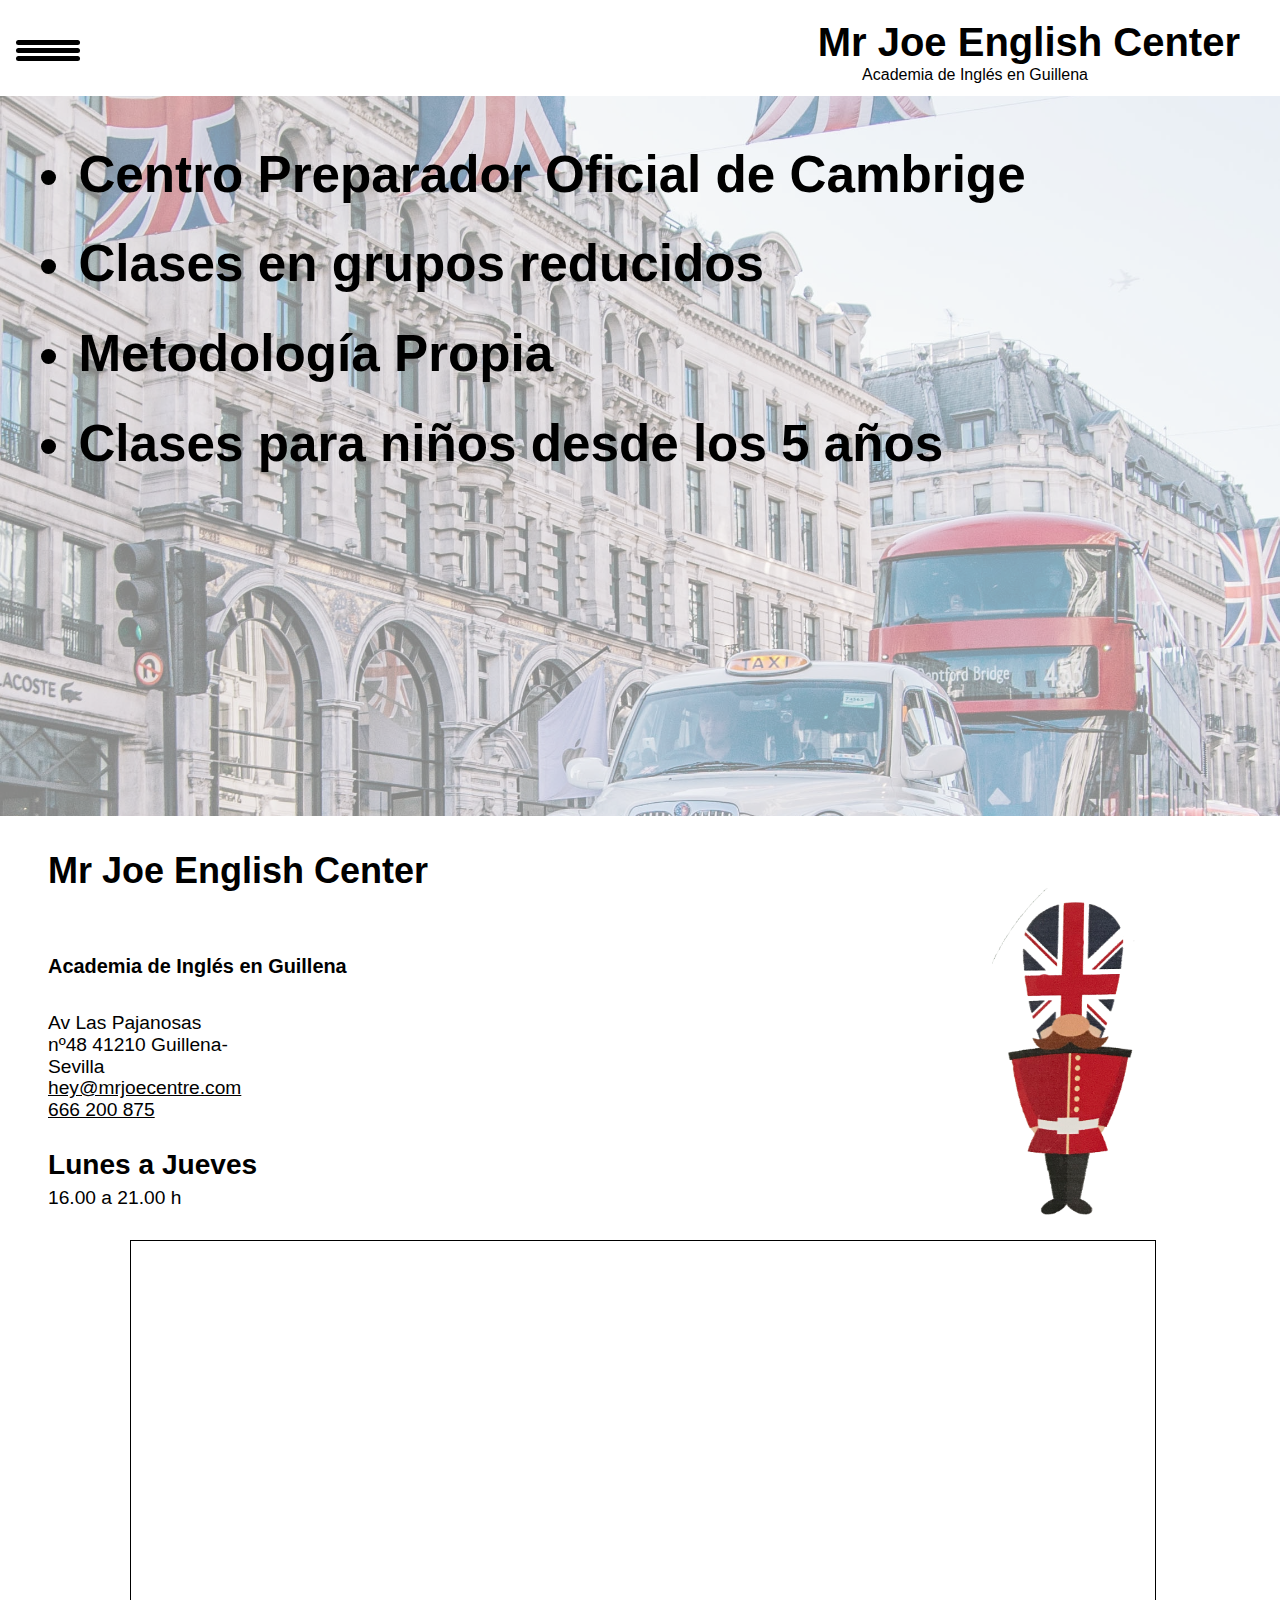
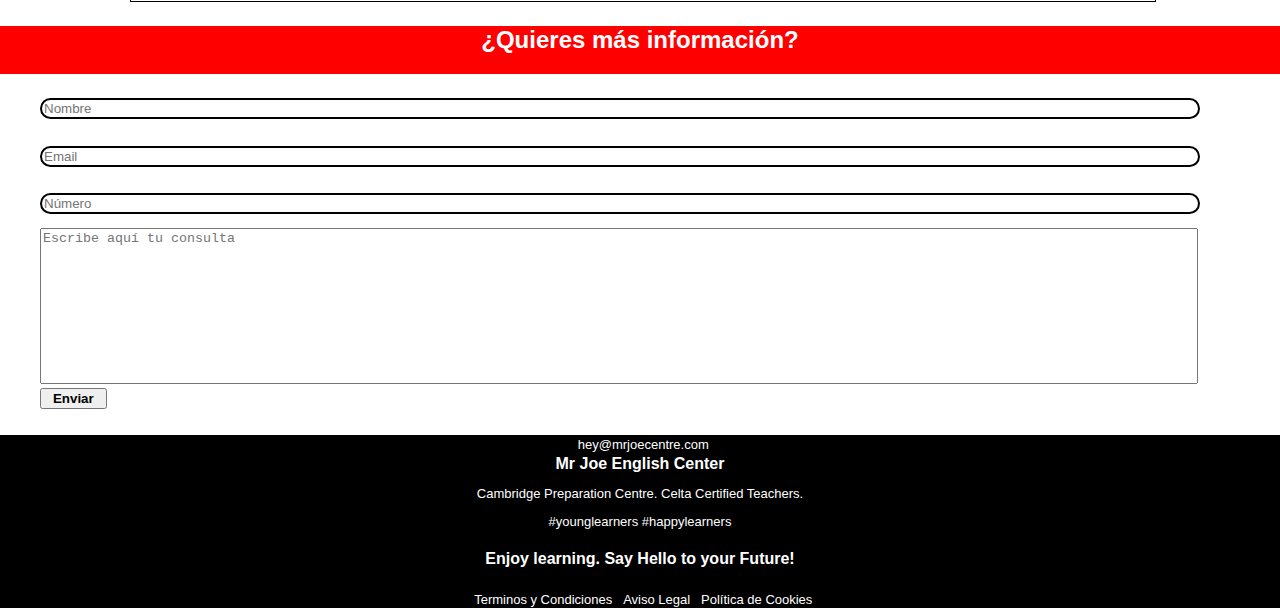
<file: index.html>
<!DOCTYPE html>
<html lang="es">

<head>
    <meta charset="UTF-8">
    <meta http-equiv="X-UA-Compatible" content="IE=edge">
    <meta name="viewport" content="width=device-width, initial-scale=1.0">
    <script src="https://ajax.googleapis.com/ajax/libs/jquery/3.6.0/jquery.min.js"></script>
    <link rel="shortcut icon" href="../imagenes/favicon.png" type="image/png">
    <link rel="stylesheet" href="estilos/style.css">
    <script defer src="Scritp/Scritp.js"></script>
    <title>Home. Mr Joe English Center</title>
    <link rel="shortcut icon" href="../imagenes/favicon.png" type="image/png">
</head>

<body>
    <header>
        <div id="menuHamburguesa">
            <span class="lineadehamburguesa"></span>
            <span class="lineadehamburguesa"></span>
            <span class="lineadehamburguesa"></span>
        </div>
        <div>
             <a href="index.html">Mr Joe English Center</a>
            <h5>Academia de Inglés en Guillena</h5>
        </div>
    </header>
    <ul id="opcionesMenu">
        <li><a href="paginas/metodologia.html">Metodología</a></li>
        <li><a href="paginas/cursos.html">Cursos</a></li>
        <li><a href="paginas/nuestrocentro.html">Nuestro Centro</a></li>
        <li><a href="paginas/precios.html">Precios</a></li>
        <li><a href="paginas/contacto.html">Contacto</a></li>
    </ul>
    <section>
        <article class="contenedorFoto">
            <img src="imagenes/fotolondres1.jpg" alt="fotolondres1">
            <div>
                <ul id="cabecera">
                    <li>Centro Preparador Oficial de Cambrige</li>
                    <li>Clases en grupos reducidos</li>
                    <li>Metodología Propia</li>
                    <li>Clases para niños desde los 5 años</li>
                </ul>
            </div>
        </article>
        <article>
            <div>
                <h2>Mr Joe English Center</h2>
                <h5>Academia de Inglés en Guillena</h5>
            </div>
            <div>
                <p>Av Las Pajanosas nº48
                    41210
                    Guillena-Sevilla</p>
                <a href="mailto:hey@mrjoecentre.com">hey@mrjoecentre.com</a>
                <a href="tel:+34 666 200 875">666 200 875</a>
                <h3>Lunes a Jueves</h3>
                <p>16.00 a 21.00 h</p>
            </div>   
            <div id="soldado">
                <img src="imagenes/logo.png" alt="logo">
            </div>
            <div class="mapa">
                <iframe
                src="https://www.google.com/maps/embed?pb=!1m18!1m12!1m3!1d3163.3496185186877!2d-6.061485585073445!3d37.546825933015185!2m3!1f0!2f0!3f0!3m2!1i1024!2i768!4f13.1!3m3!1m2!1s0xd124090fcaf04bd%3A0x3511813632de51f2!2sMr.%20Joe%20English%20Centre!5e0!3m2!1ses!2ses!4v1656432674956!5m2!1ses!2ses"
                width="300" height="150" style="border:1px solid black;" allowfullscreen="" loading="lazy"
                referrerpolicy="no-referrer-when-downgrade"></iframe>
            </div>
        </article>
    </section>
    <section class="formulario">
        <article>
            <h3>¿Quieres más información?</h3>
        </article>
            <form>
                <input type="text" placeholder="Nombre">
                <input type="email" placeholder="Email">
                <input type="number" placeholder="Número">
                <textarea name="comentarios" rows="10" cols="32" placeholder="Escribe aquí tu consulta"></textarea>
                <button>Enviar</button>
            </form>
    </section>
    <footer>
        <div>
            <a href="mailto:hey@mrjoecentre.com">hey@mrjoecentre.com</a>
            <h3>Mr Joe English Center</h3>
        </div>
        <div>
            <p>Cambridge Preparation Centre. Celta Certified Teachers.</p>
            <p>#younglearners #happylearners</p>
            <h4>Enjoy learning. Say Hello to your Future!</h4>
        </div>
        <div>
            <a href="#">Terminos y Condiciones</a>
            <a href="#">Aviso Legal</a>
            <a href="#">Política de Cookies</a>
        </div>
    </footer>
</body>
</html>
</file>
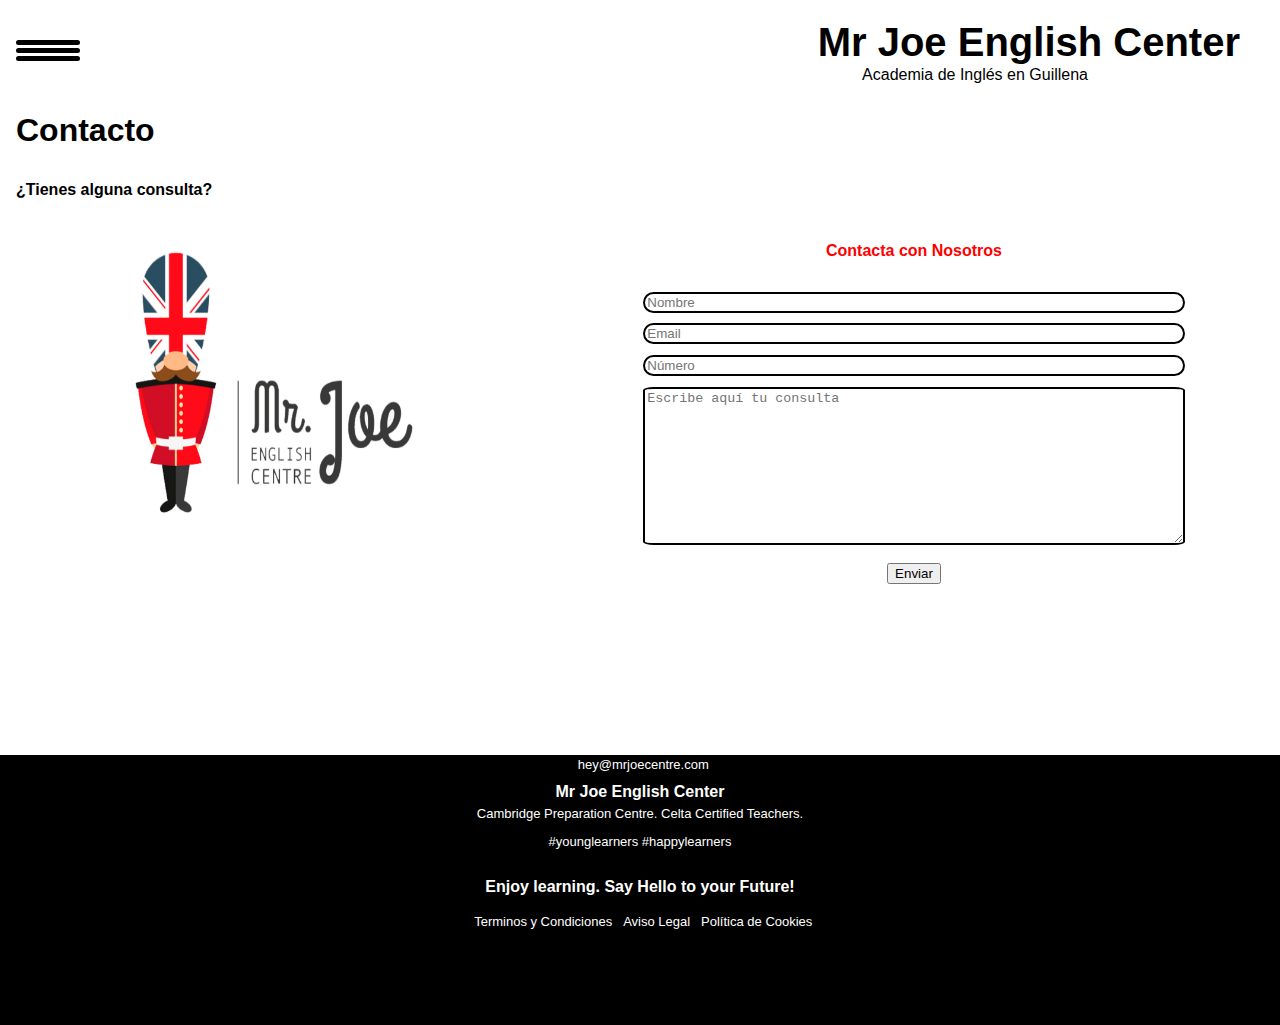
<file: paginas/contacto.html>
<!DOCTYPE html>
<html lang="es">

<head>
    <meta charset="UTF-8">
    <meta http-equiv="X-UA-Compatible" content="IE=edge">
    <meta name="viewport" content="width=device-width, initial-scale=1.0">
    <title>Contacto. Mr Joe English Center</title>
    <link rel="shortcut icon" href="../imagenes/favicon.png" type="image/png">
    <script src="https://ajax.googleapis.com/ajax/libs/jquery/3.6.0/jquery.min.js"></script>
    <link rel="stylesheet" href="../estilos/contacto.css">
    <script defer src="../Scritp/Scritp.js"></script>
</head>

<body>
    <header>
        <div id="menuHamburguesa">
            <span class="lineadehamburguesa"></span>
            <span class="lineadehamburguesa"></span>
            <span class="lineadehamburguesa"></span>
        </div>
        <div>
            <a href="../index.html">Mr Joe English Center</a>
            <h5>Academia de Inglés en Guillena</h5>
        </div>
    </header>
    <ul id="opcionesMenu">
        <li><a href="../paginas/metodologia.html">Metodología</a></li>
        <li><a href="../paginas/cursos.html">Cursos</a></li>
        <li><a href="../paginas/nuestrocentro.html">Nuestro Centro</a></li>
        <li><a href="../paginas/precios.html">Precios</a></li>
        <li><a href="#">Contacto</a></li>
    </ul>
    <h3>Contacto</h3>
    <h4>¿Tienes alguna consulta?</h4>

    <section class="formulario"> 
        <article id="logo">
            <img src="../imagenes/logos/logocontactojpg.jpg" alt="imagenlogo">
        </article>
        <article>
        <h5>Contacta con Nosotros</h5>
            <form>
                <input type="text" placeholder="Nombre">
                <input type="email" placeholder="Email">
                <input type="number" placeholder="Número">
                <textarea name="comentarios" rows="10" cols="32" placeholder="Escribe aquí tu consulta"></textarea>
                <button>Enviar</button>
            </form>
        </article>
    </section>
    
    <footer>
        <div>
            <a href="mailto:hey@mrjoecentre.com">hey@mrjoecentre.com</a>
            <h3>Mr Joe English Center</h3>
        </div>
        <div>
            <p>Cambridge Preparation Centre. Celta Certified Teachers.</p>
            <p>#younglearners #happylearners</p>
            <h4>Enjoy learning. Say Hello to your Future!</h4>
        </div>
        <div>
            <a href="#">Terminos y Condiciones</a>
            <a href="#">Aviso Legal</a>
            <a href="#">Política de Cookies</a>
        </div>
    </footer>

</body>
</file>
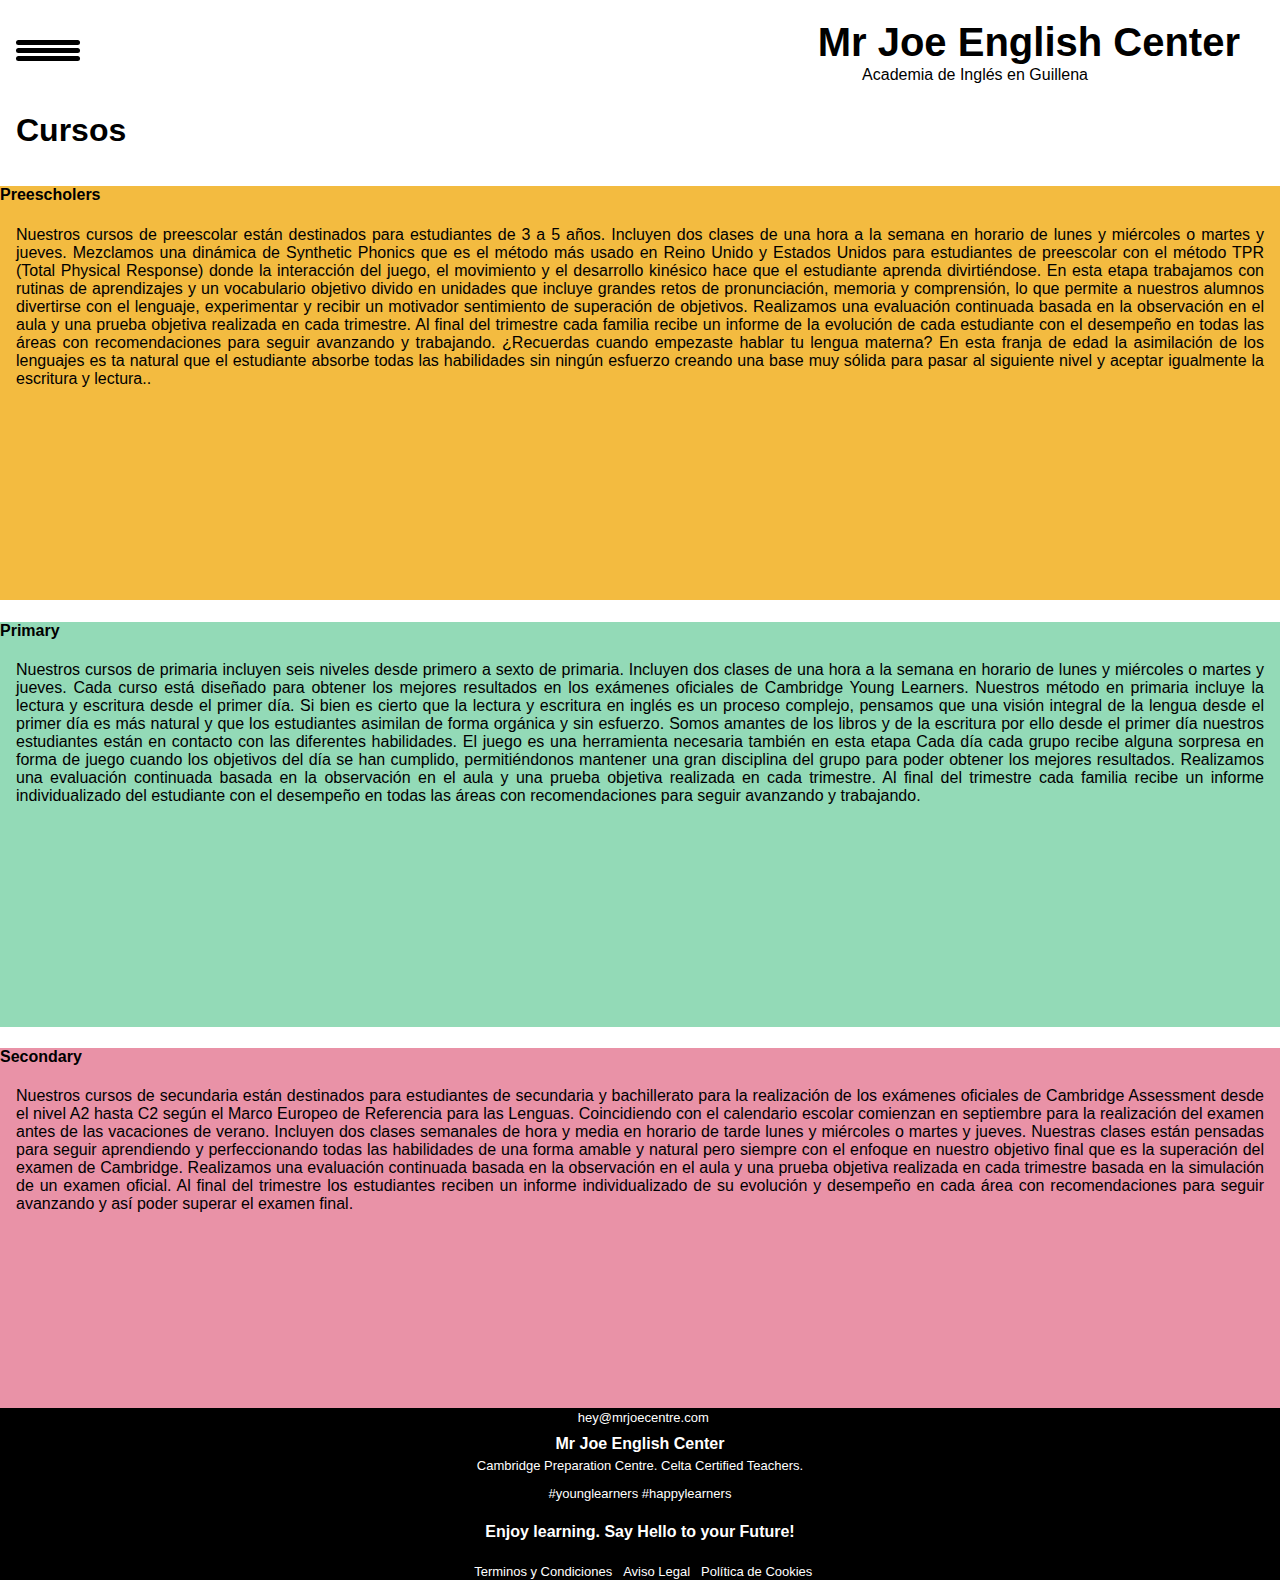
<file: paginas/cursos.html>
<!DOCTYPE html>
<html lang="es">

<head>
    <meta charset="UTF-8">
    <meta http-equiv="X-UA-Compatible" content="IE=edge">
    <meta name="viewport" content="width=device-width, initial-scale=1.0">
    <title>Cursos. Mr Joe English Center</title>
    <link rel="shortcut icon" href="../imagenes/favicon.png" type="image/png">
    <script src="https://ajax.googleapis.com/ajax/libs/jquery/3.6.0/jquery.min.js"></script>
    <link rel="stylesheet" href="../estilos/cursos.css">
    <script defer src="../Scritp/Scritp.js"></script>
</head>

<body>
    <header>
        <div id="menuHamburguesa">
            <span class="lineadehamburguesa"></span>
            <span class="lineadehamburguesa"></span>
            <span class="lineadehamburguesa"></span>
        </div>
        <div>
            <a href="../index.html">Mr Joe English Center</a>
            <h5>Academia de Inglés en Guillena</h5>
        </div>
    </header>
    <ul id="opcionesMenu">
        <li><a href="../paginas/metodologia.html">Metodología</a></li>
        <li><a href="#">Cursos</a></li>
        <li><a href="../paginas/nuestrocentro.html">Nuestro Centro</a></li>
        <li><a href="../paginas/precios.html">Precios</a></li>
        <li><a href="../paginas/contacto.html">Contacto</a></li>
    </ul>
    <h3>Cursos</h3>
    <section class="contenedor">
        <div class="primercurso">
            <h4>Preescholers</h4>
            <p> Nuestros cursos de preescolar están destinados para estudiantes de 3 a 5 años. Incluyen dos clases de
                una hora a la semana en horario de lunes y miércoles o martes y jueves. Mezclamos una dinámica de
                Synthetic Phonics que es el método más usado en Reino Unido y Estados Unidos para estudiantes de
                preescolar con el método TPR (Total Physical Response) donde la interacción del juego, el movimiento y
                el desarrollo kinésico hace que el estudiante aprenda divirtiéndose. En esta etapa trabajamos con
                rutinas de aprendizajes y un vocabulario objetivo divido en unidades que incluye grandes retos de
                pronunciación, memoria y comprensión, lo que permite a nuestros alumnos divertirse con el lenguaje,
                experimentar y recibir un motivador sentimiento de superación de objetivos. Realizamos una evaluación
                continuada basada en la observación en el aula y una prueba objetiva realizada en cada trimestre. Al
                final del trimestre cada familia recibe un informe de la evolución de cada estudiante con el desempeño
                en todas las áreas con recomendaciones para seguir avanzando y trabajando.

                ¿Recuerdas cuando empezaste hablar tu lengua materna? En esta franja de edad la asimilación de los
                lenguajes es ta natural que el estudiante absorbe todas las habilidades sin ningún esfuerzo creando una
                base muy sólida para pasar al siguiente nivel y aceptar igualmente la escritura y lectura..</p>
        </div>
        <div class="segundocurso">
            <h4>Primary</h4>
            <p>Nuestros cursos de primaria incluyen seis niveles desde primero a sexto de primaria. Incluyen dos clases
                de una hora a la semana en horario de lunes y miércoles o martes y jueves. Cada curso está  diseñado para obtener los mejores resultados en los exámenes oficiales de Cambridge Young Learners.

                Nuestros método en primaria incluye la lectura y escritura desde el primer día. Si bien es cierto que la
                lectura y escritura en inglés es un proceso complejo, pensamos que una visión integral de la lengua
                desde el primer día es más natural y que los estudiantes asimilan de forma orgánica y sin esfuerzo.
                Somos amantes de los libros y de la escritura por ello desde el primer día nuestros estudiantes están en
                contacto con las diferentes habilidades.

                El juego es una herramienta necesaria también en esta etapa Cada día cada grupo recibe alguna sorpresa en forma de juego cuando los objetivos
                del día se han cumplido, permitiéndonos mantener una gran disciplina del grupo para poder obtener los
                mejores resultados.

                Realizamos una evaluación continuada basada en la observación en el aula y una prueba objetiva realizada
                en cada trimestre. Al final del trimestre cada familia recibe un informe individualizado del estudiante
                con el desempeño en todas las áreas con recomendaciones para seguir avanzando y trabajando.
            </p>
        </div>
        <div class="tercercurso">
            <h4>Secondary</h4>
            <p>Nuestros cursos de secundaria están destinados para estudiantes de secundaria y bachillerato para la
                realización de los exámenes oficiales de Cambridge Assessment desde el nivel A2 hasta C2 según el Marco
                Europeo de Referencia para las Lenguas.

                Coincidiendo con el calendario escolar comienzan en septiembre para la realización del examen antes de
                las vacaciones de verano. Incluyen dos clases semanales de hora y media en horario de tarde lunes y
                miércoles o martes y jueves. Nuestras clases están pensadas para seguir aprendiendo y perfeccionando
                todas las habilidades de una forma amable y natural pero siempre con el enfoque en nuestro objetivo
                final que es la superación del examen de Cambridge.

                Realizamos una evaluación continuada basada en la observación en el aula y una prueba objetiva realizada
                en cada trimestre basada en la simulación de un examen oficial. Al final del trimestre los estudiantes
                reciben un informe individualizado de su evolución y desempeño en cada área con recomendaciones para
                seguir avanzando y así poder superar el examen final.
            </p>
        </div>
    </section>

        <footer>
            <div>
                <a href="mailto:hey@mrjoecentre.com">hey@mrjoecentre.com</a>
                <h3>Mr Joe English Center</h3>
            </div>
            <div>
                <p>Cambridge Preparation Centre. Celta Certified Teachers.</p>
                <p>#younglearners #happylearners</p>
                <h4>Enjoy learning. Say Hello to your Future!</h4>
            </div>
            <div>
                <a href="#">Terminos y Condiciones</a>
                <a href="#">Aviso Legal</a>
                <a href="#">Política de Cookies</a>
            </div>
        </footer>

</body>

</html>
</file>
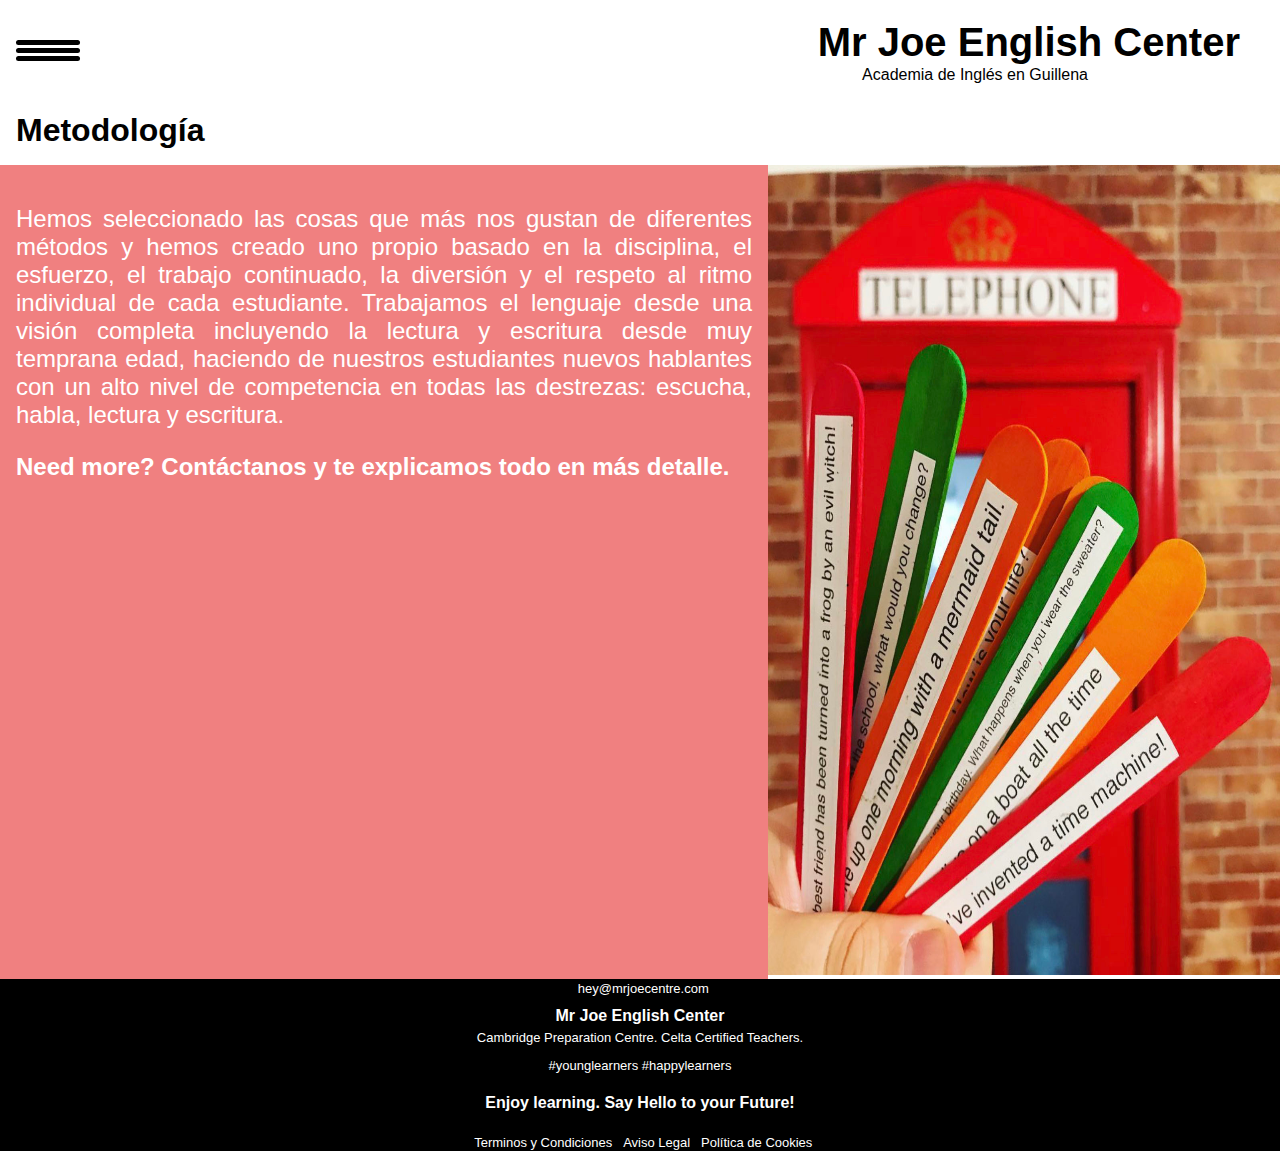
<file: paginas/metodologia.html>
<!DOCTYPE html>
<html lang="es">

<head>
    <meta charset="UTF-8">
    <meta http-equiv="X-UA-Compatible" content="IE=edge">
    <meta name="viewport" content="width=device-width, initial-scale=1.0">
    <title>Metodología. Mr Joe English Center</title>
    <link rel="shortcut icon" href="../imagenes/favicon.png" type="image/png">
    <script src="https://ajax.googleapis.com/ajax/libs/jquery/3.6.0/jquery.min.js"></script>
    <link rel="stylesheet" href="../estilos/metodologia.css">
    <script defer src="../Scritp/Scritp.js"></script>
<body>
    <header>
        <div id="menuHamburguesa">
            <span class="lineadehamburguesa"></span>
            <span class="lineadehamburguesa"></span>
            <span class="lineadehamburguesa"></span>
        </div>
        <div>
            <a href="../index.html">Mr Joe English Center</a>
            <h5>Academia de Inglés en Guillena</h5>
        </div>
    </header>
    <ul id="opcionesMenu">
        <li><a href="#">Metodología</a></li>
        <li><a href="../paginas/cursos.html">Cursos</a></li>
        <li><a href="../paginas/nuestrocentro.html">Nuestro Centro</a></li>
        <li><a href="../paginas/precios.html">Precios</a></li>
        <li><a href="../paginas/contacto.html">Contacto</a></li>
    </ul>
    <h3>Metodología</h3>
    <section class="contenedor">
        <div class="texto">
            
            <p>Hemos seleccionado las cosas que más nos gustan de diferentes métodos y hemos creado uno propio basado en la disciplina, el esfuerzo, el trabajo continuado, la diversión y el respeto al ritmo individual de cada estudiante. Trabajamos el lenguaje desde una visión completa incluyendo la lectura y escritura desde muy temprana edad, haciendo de nuestros estudiantes nuevos hablantes con un alto nivel de competencia en todas las destrezas: escucha, habla, lectura y escritura.</p>
            <p>Need more? Contáctanos y te explicamos todo en más detalle.</p>
        </div>
        <div>
            <img src="../imagenes/Clase6.jpeg" alt="metodologia">
        </div>
        

    </section>
    <footer>
        <div>
            <a href="mailto:hey@mrjoecentre.com">hey@mrjoecentre.com</a>
            <h3>Mr Joe English Center</h3>
        </div>
        <div>
            <p>Cambridge Preparation Centre. Celta Certified Teachers.</p>
            <p>#younglearners #happylearners</p>
            <h4>Enjoy learning. Say Hello to your Future!</h4>
        </div>
        <div>
            <a href="#">Terminos y Condiciones</a>
            <a href="#">Aviso Legal</a>
            <a href="#">Política de Cookies</a>
        </div>
    </footer>
</body>
</html>
</file>
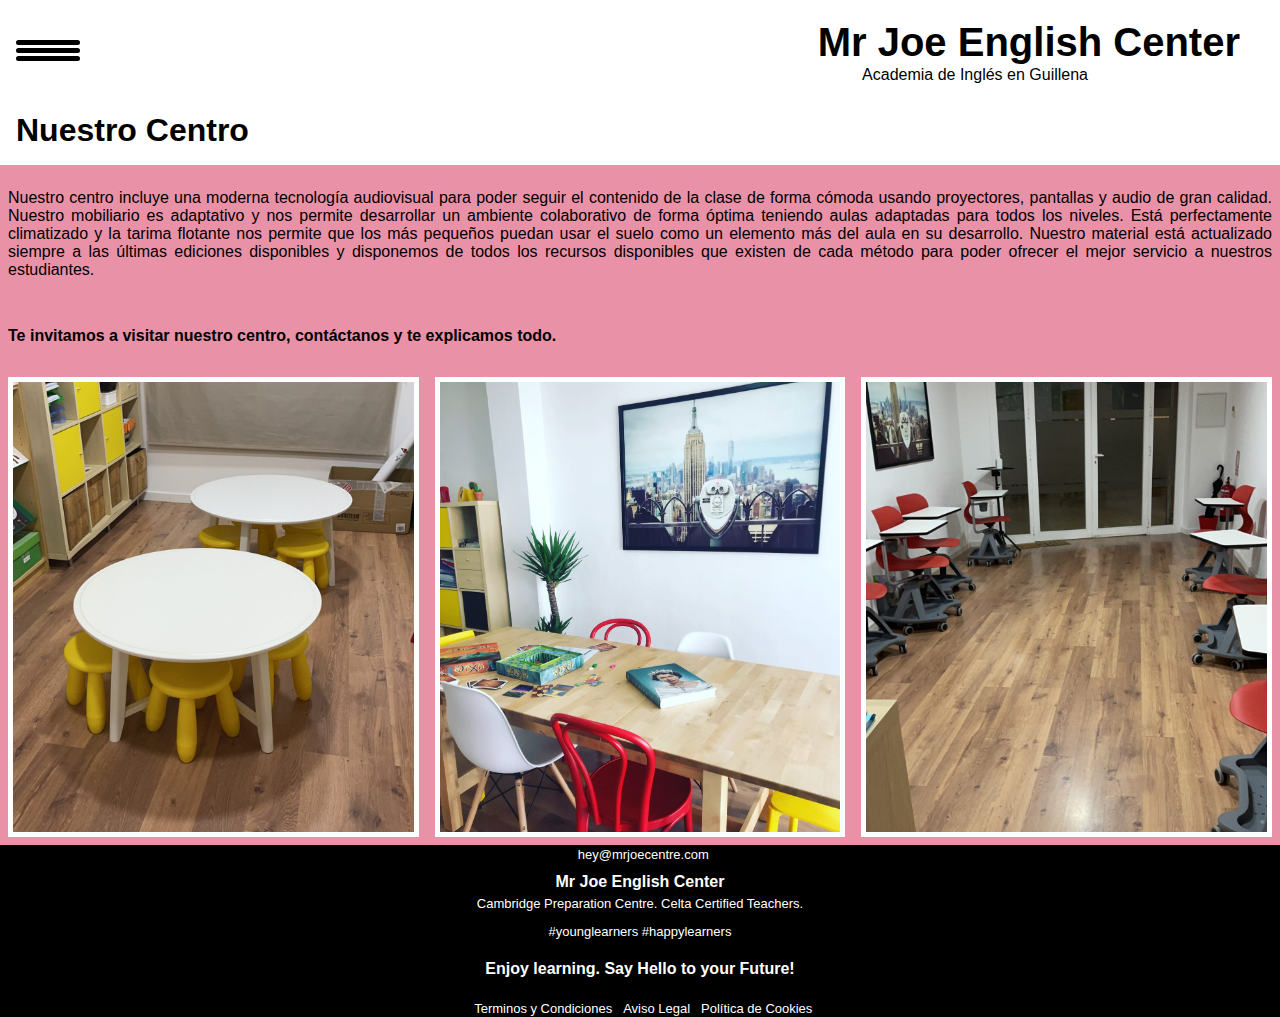
<file: paginas/nuestrocentro.html>
<!DOCTYPE html>
<html lang="es">

<head>
    <meta charset="UTF-8">
    <meta http-equiv="X-UA-Compatible" content="IE=edge">
    <meta name="viewport" content="width=device-width, initial-scale=1.0">
    <title>Nuestro Centro. Mr Joe English Center</title>
    <script src="https://ajax.googleapis.com/ajax/libs/jquery/3.6.0/jquery.min.js"></script>
    <link rel="shortcut icon" href="../imagenes/favicon.png" type="image/png">
    <link rel="stylesheet" href="../estilos/nuestrocentro.css">
    <script defer src="../Scritp/Scritp.js"></script>
</head>

<body>
    <header>
        <div id="menuHamburguesa">
            <span class="lineadehamburguesa"></span>
            <span class="lineadehamburguesa"></span>
            <span class="lineadehamburguesa"></span>
        </div>
        <div>
            <a href="../index.html">Mr Joe English Center</a>
            <h5>Academia de Inglés en Guillena</h5>
        </div>
    </header>
    <ul id="opcionesMenu">
        <li><a href="../paginas/metodologia.html">Metodología</a></li>
        <li><a href="../paginas/cursos.html">Cursos</a></li>
        <li><a href="#">Nuestro Centro</a></li>
        <li><a href="../paginas/precios.html">Precios</a></li>
        <li><a href="../paginas/contacto.html">Contacto</a></li>
    </ul>
    <h3>Nuestro Centro</h3>
    <section>
        <div>
            <p>Nuestro centro incluye una moderna tecnología audiovisual para poder seguir el contenido de la clase de forma cómoda usando proyectores, pantallas y audio de gran calidad. Nuestro mobiliario es adaptativo y nos permite desarrollar un ambiente colaborativo de forma óptima teniendo aulas adaptadas para todos los niveles. Está perfectamente climatizado y la tarima flotante nos permite que los más pequeños puedan usar el suelo como un elemento más del aula en su desarrollo. Nuestro material está actualizado siempre a las últimas ediciones disponibles y disponemos de todos los recursos disponibles que existen de cada método para poder ofrecer el mejor servicio a nuestros estudiantes. </p>
            <p>Te invitamos a visitar nuestro centro, contáctanos y te explicamos todo.</p>
        </div>
        <div class="imagenes">
            <img src="../imagenes/Clase1.jpeg" alt="clase1">
            <img src="../imagenes/Clase2.jpeg" alt="clase2">
            <img src="../imagenes/Clase3.jpeg" alt="clase3">
        </div>

    </section>
    <footer>
        <div>
            <a href="mailto:hey@mrjoecentre.com">hey@mrjoecentre.com</a>
            <h3>Mr Joe English Center</h3>
        </div>
        <div>
            <p>Cambridge Preparation Centre. Celta Certified Teachers.</p>
            <p>#younglearners #happylearners</p>
            <h4>Enjoy learning. Say Hello to your Future!</h4>
        </div>
        <div>
            <a href="#">Terminos y Condiciones</a>
            <a href="#">Aviso Legal</a>
            <a href="#">Política de Cookies</a>
        </div>
    </footer>

</body>

</html>
</file>
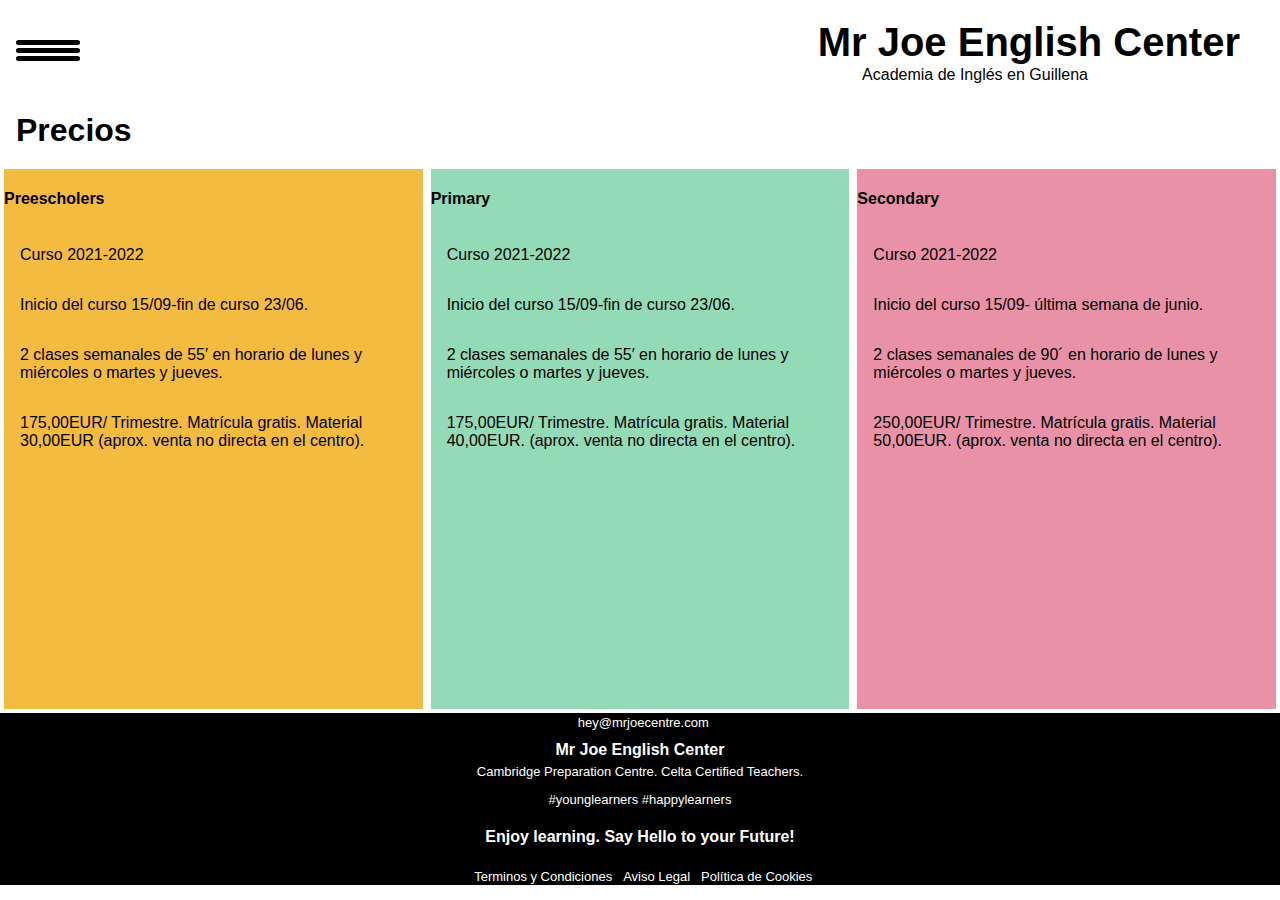
<file: paginas/precios.html>
<!DOCTYPE html>
<html lang="es">

<head>
    <meta charset="UTF-8">
    <meta http-equiv="X-UA-Compatible" content="IE=edge">
    <meta name="viewport" content="width=device-width, initial-scale=1.0">
    <title>Precios. Mr Joe English Center</title>
    <link rel="shortcut icon" href="../imagenes/favicon.png" type="image/png">
    <script src="https://ajax.googleapis.com/ajax/libs/jquery/3.6.0/jquery.min.js"></script>
    <link rel="stylesheet" href="../estilos/precios.css">
    <script defer src="../Scritp/Scritp.js"></script>
</head>

<body>
    <header>
        <div id="menuHamburguesa">
            <span class="lineadehamburguesa"></span>
            <span class="lineadehamburguesa"></span>
            <span class="lineadehamburguesa"></span>
        </div>
        <div>
            <a href="../index.html">Mr Joe English Center</a>
            <h5>Academia de Inglés en Guillena</h5>
        </div>
    </header>
    <ul id="opcionesMenu">
        <li><a href="../paginas/metodologia.html">Metodología</a></li>
        <li><a href="../paginas/cursos.html">Cursos</a></li>
        <li><a href="../paginas/nuestrocentro.html">Nuestro Centro</a></li>
        <li><a href="#">Precios</a></li>
        <li><a href="../paginas/contacto.html">Contacto</a></li>
    </ul>
    <h3>Precios</h3>
    <section>
        <div class="primero">
            <h4>Preescholers</h4>
            <p>Curso 2021-2022</p>

            <p>Inicio del curso 15/09-fin de curso 23/06.</p>
                
            <p>2 clases semanales de 55′ en horario de lunes y miércoles o martes y jueves.</p>
                
            <p>175,00EUR/ Trimestre. Matrícula gratis. Material 30,00EUR (aprox. venta no directa en el centro).</p>
            </div>
        
        <div class="segundo">
            <h4>Primary</h4>
            <p>Curso 2021-2022</p>

            <p>Inicio del curso 15/09-fin de curso 23/06.</p>
                
            <p>2 clases semanales de 55′ en horario de lunes y miércoles o martes y jueves.</p>
            <p>175,00EUR/ Trimestre. Matrícula gratis. Material 40,00EUR. (aprox. venta no directa en el centro).</p>
        </div>
        <div class="tercero">
            <h4>Secondary</h4>
            <p>Curso 2021-2022</p>

            <p>Inicio del curso 15/09- última semana de junio.</p>
                
            <p> 2 clases semanales de 90´ en horario de lunes y miércoles o martes y jueves.</p>
                
            <p>250,00EUR/ Trimestre. Matrícula gratis. Material 50,00EUR. (aprox. venta no directa en el centro).</p>
        </div>
    </section>

    <footer>
        <div>
            <a href="mailto:hey@mrjoecentre.com">hey@mrjoecentre.com</a>
            <h3>Mr Joe English Center</h3>
        </div>
        <div>
            <p>Cambridge Preparation Centre. Celta Certified Teachers.</p>
            <p>#younglearners #happylearners</p>
            <h4>Enjoy learning. Say Hello to your Future!</h4>
        </div>
        <div>
            <a href="#">Terminos y Condiciones</a>
            <a href="#">Aviso Legal</a>
            <a href="#">Política de Cookies</a>
        </div>
    </footer>
</file>
<file: estilos/style.css>
/* Quitar todos los formatos del documento y establecer un tipo de tipografía */
body {
   margin: 0;
   padding: 0;
   background-color: white;
   font-family: 'Lucida Sans', 'Lucida Sans Regular', 'Lucida Grande', 'Lucida Sans Unicode', Geneva, Verdana, sans-serif;
}

/* Ajustamos la parte de arriba el Header de la página */
header {
   width: 100vw;
   height: 3em;
   background-color: white;
   display: flex;
   align-items: center;
}

header>div:nth-of-type(2) {
   margin-top: 0.65em;
}

header>div> {
   display: flex;
   margin-bottom: 2em;

}

/* Esto es el nombre de la academia */
header>div>a {
   display: flex;
   flex-direction: row-reverse;
   color: black;
   font-size: 20px;
   margin-bottom: -1.4em;
   font-weight: bold;
   margin-top: 1em;
}

header>div>h5 {
   margin-left: 6em;
   margin-top: 25px;
   margin-right: px;
   font-weight: lighter;
}

/* Imagen de fondo y frases  */
section>article.cotenedorFoto {
   display: flex;
   flex-direction: column;
   /* margin-top: 5px; */
   width: 100vw;

}

section>article>img {
   width: 100vw;
   height: 80vh;
   filter: grayscale(15%);
   opacity: 0.5;
   object-fit: cover;
   object-position: center;
}
/* Texto de la primera foto */
section>article>div>ul#cabecera {
   position: absolute;
   z-index: 2;
   top: 10vh;
   left: 3vw;
}

section>article#contenedorFoto {
   position: relative;
}

/* lista de la foto */

section>article>div>ul#cabecera>li {
   font-size: 25px;
   font-weight: bold;
   margin-bottom: 3em;
}

/* Parte de contacto */

/* Este es el logo */
section>article>div#soldado {
   display: flex;
   flex-direction: row-reverse;
}

section>article>div#soldado>img {
   width: 5em;
   margin-top: -12em;
   margin-right: 2em;

}

/* .... */
section>article:nth-of-type(2)>div {
   display: flex;
   flex-direction: column;
   margin-left: 5px;
}

/* Titulo Mr Joe English en la parde de horario */
section>article :nth-of-type(2)>div>h5 {
   margin-top: -1em;
   font-weight: lighter;
}

/* Formato a toda la partde de dirección de contacto */

section>article:nth-of-type(2)>div:nth-of-type(2)>p {
   width: 10em;
   margin-top: 1px;
   margin-bottom: -1px;
   font-size: 0.8em;
}

section>article:nth-of-type(2)>div:nth-of-type(2)>a {
   font-size: 0.8em;
   margin-left: 0px;
   text-decoration: underline;
}

section>article:nth-of-type(2)>div:nth-of-type(2)>h3 {
   margin-bottom: 5px;
}

/* MAPA */
section>article>div.mapa {
   display: flex;
   flex-direction: row;
   margin-top: 1em;
}

section>article>div.mapa>iframe {
   justify-content: center;
   align-items: center;
}

/* Formulario */
section.formulario>article>h3 {
   background-color: red;
   color: white;
   text-align: center;
   height: 2em;
}

section.formulario {
   padding: 0;
   margin: 0;
   ;
}

/* Flex column para que se vea de mejor manera en el movil */

section.formulario>article>form {
   display: flex;
   flex-direction: column;
   position: absolute;
}

/* Esto son los input */

section.formulario>form>input {
   border-radius: 40px;
   width: 70vw;
   margin-left: 3em;
   margin-bottom: 2em;
   border: 2px solid black;
}

/* Esto es el cuadro de observaciones */

section.formulario>form>textarea {
   resize: none;
   margin-left: 3em;
   margin-top: -1em;
}

/* Esto es el botón */

section.formulario>form>button {
   margin-left: 3em;
   width: 5em;
   font-weight: bold;
   margin-bottom: 2em;
}

/* Menu de hamburguesa */
div#menuHamburguesa {
   width: 2em;
   height: 1.5em;
   margin-top: 0.5em;
   margin-left: 1em;
   display: flex;
   flex-direction: column;
   justify-content: space-around;
   cursor: pointer;
}

span {
   background-color: black;
   width: 2.2em;
   height: .1em;
   display: block;
   border-radius: 10px;
   transition: all 1s;

}

ul#opcionesMenu {
   display: none;
   z-index: 3;
   margin-top: 0;
   position: absolute;
   padding: 0;
   list-style: none;
   background-color: white;
   width: 100vw;
   height: 100vh;
}
/* el menu desplegable en formato de lista */
ul#opcionesMenu>li {
   border-bottom: 1px solid black;
   cursor: pointer;
   padding: .5em;

}
/* Enlace de cada aparatado de la pagina */

a {
   text-decoration: none;
   color: black;
   font-size: 1.5em;
   font-family: -apple-system, BlinkMacSystemFont, 'Segoe UI', Roboto, Oxygen, Ubuntu, Cantarell, 'Open Sans', 'Helvetica Neue', sans-serif;
   margin-left: .5em;
   text-align: left;
}

/* Hace que se sombree lo seleccionado */

ul#opcionesMenu>li:hover {
   background-color: black;
   transition: all 0.2s;
}

ul#opcionesMenu>li:hover>a {
   color: white;

}
/* Barras del menu de Hamburguesa */
.primera {
   transform: translateY(.5em) rotate(45deg);
   transition: all .4s;

}

.segunda {
   opacity: 0;
   transition: all .4s;
}

.tercera {
   transform: translateY(-.5em) rotate(-45deg);
   transition: all .4s;
}

/* PIE DE PAGINA */

footer {
   background-color: black;
   display: flex;
   flex-direction: column;
   text-align: center;
}
footer>div:nth-of-type(2){
   margin-top: -1em;
}
footer>div>p{
   color: white;
   font-size: small;
}
footer>div>a {
   color: white;
   font-size: small;

}
footer>div>h4{
   color: white;
}

footer>div>h3 {
   font-size: medium;
   color: white;
   margin-top: .1em;
}

/* Hacemos la mediaquery para tablet */
@media (min-width: 700px) {

   /* Cabecera con el titulo */
   header {
      width: 100vw;
      height: 6em;
      background-color: white;
      display: flex;
      justify-content: space-between;
   }

   header>div>a {
      display: flex;
      flex-direction: row-reverse;
      margin-bottom: -0.6em;
      color: black;
      font-size: 2.5em;
      margin-right: 1em;
      margin-top: 0.6em;
   }

   header>div>h5 {
      color: black;
      margin-right: 12em;
      font-size: 1em;


   }

   /* Menu desplegable */

   li>a {
      text-decoration: none;
      color: black;
      font-size: 3em;
      font-family: -apple-system, BlinkMacSystemFont, 'Segoe UI', Roboto, Oxygen, Ubuntu, Cantarell, 'Open Sans', 'Helvetica Neue', sans-serif;
      margin-left: .5em;
      text-align: left;
   }

   /* Imagen inicial más texto */

   section>article>img {
      width: 100vw;
      height: 80vh;
      filter: grayscale(15%);
      opacity: 0.5;
      object-fit: cover;
      object-position: center;
   }

   section>article>div>ul#cabecera>li {
      font-size: 3.5vw;
      font-weight: bold;
      margin-bottom: 2em;
      margin-top: 2em;
   }

   /* Formulario para mas información */
   section.formulario>article>h3 {
      font-size: 1.5em;

   }

   section>article>div:nth-of-type(1) {
      font-size: 1.5em;
      margin-left: 2em;
   }

   section>article>div:nth-of-type(2) {
      font-size: 1.5em;
      margin-left: 2em;
   }

   /* Centramos el mapa para que aparezca en medio cuando utilizas una tablet */

   section>article>div.mapa {
      display: flex;
      justify-content: center;

   }

   section>article>div.mapa>iframe {
      width: 80vw;
      height: 40vh;
   }

   /* Separamos la imagen del soldado con los datos */

   section>article>div#soldado {
      display: flex;
      flex-direction: row-reverse;
   }

   section>article>div#soldado>img {
      width: 10em;
      margin-top: -20em;
      margin-right: 8em;
   }

   section.formulario>article>form {
      display: flex;
   }

   section.formulario>form>input {
      width: 90vw;
   }

   section.formulario>form>textarea {
      width: 90vw;
   }
}

/* mediaquery para ordenador */
@media(min-width: 1024px) {
   /* Amplia las barras del menu de hamburguesa */
   header>div#menuHamburguesa>span {
      background-color: black;
      width: 4em;
      height: .5em;
      display: block;
      border-radius: 10px;
      transition: all 1s;
      margin-bottom: 3px;
   }

section>article>div>ul#cabecera>li {
   font-size: 4vw;
   font-weight: bold;
   margin-bottom: 2vw;
   margin-top: 0.6em;
}
}
</file>
<file: estilos/contacto.css>
body {
    margin: 0;
    padding: 0;
    background-color: white;
    font-family: 'Lucida Sans', 'Lucida Sans Regular', 'Lucida Grande', 'Lucida Sans Unicode', Geneva, Verdana, sans-serif;
}

/* Ajustamos la parte de arriba el Header de la página */
header {
    width: 100vw;
    height: 3em;
    background-color: white;
    display: flex;
    align-items: center;
}

header>div:nth-of-type(2) {
    margin-top: 0.65em;
}

/* Esto es el nombre de la academia */
header>div>a {
    display: flex;
    flex-direction: row-reverse;
    color: black;
    font-size: 20px;
    margin-bottom: -1.4em;
    font-weight: bold;
    margin-top: 1em;

}

header>div>h5 {
    margin-left: 6em;
    margin-top: 25px;
    margin-right: px;
    font-weight: lighter;
}

/* Menu de hamburguesa */
div#menuHamburguesa {
    width: 2em;
    height: 1.5em;
    margin-top: 0.5em;
    margin-left: 1em;
    display: flex;
    flex-direction: column;
    justify-content: space-around;
    cursor: pointer;
}

span {
    background-color: black;
    width: 2.2em;
    height: .1em;
    display: block;
    border-radius: 10px;
    transition: all 1s;
}

ul#opcionesMenu {
    display: none;
    z-index: 3;
    margin-top: 0;
    position: absolute;
    padding: 0;
    list-style: none;
    background-color: white;
    width: 100vw;
    height: 100vh;
}

ul#opcionesMenu>li {
    border-bottom: 1px solid black;
    cursor: pointer;
    padding: .5em;
}

a {
    text-decoration: none;
    color: black;
    font-size: 1.5em;
    font-family: -apple-system, BlinkMacSystemFont, 'Segoe UI', Roboto, Oxygen, Ubuntu, Cantarell, 'Open Sans', 'Helvetica Neue', sans-serif;
    margin-left: .5em;
    text-align: left;
}

ul#opcionesMenu>li:hover {
    background-color: black;
    transition: all 0.2s;
}

ul#opcionesMenu>li:hover>a {
    color: white;
}

.primera {
    transform: translateY(.5em) rotate(45deg);
    transition: all .4s;
}

.segunda {
    opacity: 0;
    transition: all .4s;
}

.tercera {
    transform: translateY(-.5em) rotate(-45deg);
    transition: all .4s;
}

/* Titulo */
h3 {
    font-size: 2em;
    padding: 0.5em;
    margin: 0;
}

h4 {
    font-size: 1em;
    padding: 1em;
    margin: 0;
}

/* Imagen del logo lo ponemos cetrado */
article#logo {
    display: flex;
    justify-content: center;

}

article#logo>img {
    width: 10em;

}

/* titulo del fomrulario */
article>h5 {
    text-align: center;
    font-size: 1em;
    color: red;
}

/* Formulario */

article>form {
    display: flex;
    flex-direction: column;
    align-items: center;
}

article>form>input,
textarea {
    width: 18em;
    margin: 0.4em;
    border: 2px solid black;
    border-radius: 2%;
}

article>form>button {
    margin: 1em;
}

/* * PIE DE PAGINA */
footer {
    background-color: black;
    display: flex;
    flex-direction: column;
    text-align: center;
}

footer>div:nth-of-type(2) {
    margin-top: -1em;
}

footer>div>p {
    color: white;
    font-size: small;
    text-align: center;
}

footer>div>a {
    color: white;
    font-size: small;

}

footer>div>h4 {
    color: white;
}

footer>div>h3 {
    font-size: medium;
    color: white;
    margin-top: .1em;
}
/* Media query de tablet */
@media (min-width: 700px) {

    /* Cabecera con el titulo */
    header {
        width: 100vw;
        height: 6em;
        background-color: white;
        display: flex;
        justify-content: space-between;
    }
    /* Se pone en colum para que se vea mejor en un ipad */

    header>div>a {
        display: flex;
        flex-direction: row-reverse;
        margin-bottom: -0.6em;
        color: black;
        font-size: 2.5em;
        margin-right: 1em;
        margin-top: 0.6em;
    }

    header>div>h5 {
        color: black;
        margin-right: 12em;
        font-size: 1em;
    }

    /* Menu desplegable */

    li>a {
        text-decoration: none;
        color: black;
        font-size: 3em;
        font-family: -apple-system, BlinkMacSystemFont, 'Segoe UI', Roboto, Oxygen, Ubuntu, Cantarell, 'Open Sans', 'Helvetica Neue', sans-serif;
        margin-left: .5em;
        text-align: left;
    }

    h4 {
        font-size: 1em;
        padding: 1em;
        margin: 0;
    }
    
    /* Imagen del logo lo ponemos cetrado */
    article#logo {
        display: flex;
        justify-content: center;
    
    }
    
    article#logo>img {
        width: 15em;
        height: 15em;
    
    }
    /* Modifcamos todos los tamaños para que queden compensados con el nuevo tamaño de pantalla */
    /* titulo del fomrulario */
    article>h5 {
        text-align: center;
        font-size: 2em;
        color: red;
    }
    
    /* Formulario */
    article>form {
        display: flex;
        flex-direction: column;
        align-items: center;
    }
    
    article>form>input,
    textarea {
        width: 30em;
        margin: 0.4em;
        border: 2px solid black;
        border-radius: 2%;
    }
    
    article>form>button {
        margin: 1em;
    }
    
}

@media (min-width: 1024px) {

    /* Barra de menu */
    header>div#menuHamburguesa>span {
        background-color: black;
        width: 4em;
        height: .5em;
        display: block;
        border-radius: 10px;
        transition: all 1s;
        margin-bottom: 3px;
    }

    /* AJUSTAMOS PARA QUE SE VEA EN HORIZOTAL */
    section.formulario {
        display: flex;
        justify-content: space-around;
        height: 60vh;
    }

    h4 {
        font-size: 1em;
        padding: 1em;
        margin: 0;
    }

    /* Imagen del logo lo ponemos cetrado */
    article#logo {
        display: flex;
    }

    article#logo>img {
        width: 23em;
        height: 23em
    }


    /* titulo del formulario */
    article>h5 {
        text-align: center;
        font-size: 1em;
        color: red;
    }

    /* Formulario */
    article>form {
        display: flex;
        flex-direction: column;
    }

    article>form>input,
    textarea {
        width: 40em;
        border-radius: 40px;
        margin: 0.4em;
        border: 2px solid black;
        border-radius: 2%;
    }
    article>form>input{
        border-radius: 40px;

    }

    article>form>button {
        margin: 1em;
    }

    /* Modificar footer para que ocuper el 30/100 de la pantalla */
    footer{
        height: 30vh;
    }
}
</file>
<file: estilos/cursos.css>
/* Empezamos quitando todos los margenes y poniendo la tipo que se va a utilizar en toda la pagina */

body {
    margin: 0;
    padding: 0;
    background-color: white;
    font-family: 'Lucida Sans', 'Lucida Sans Regular', 'Lucida Grande', 'Lucida Sans Unicode', Geneva, Verdana, sans-serif;
}

/* Ajustamos la parte de arriba el Header de la página */
header {
    width: 100vw;
    height: 3em;
    background-color: white;
    display: flex;
    align-items: center;
}

header>div:nth-of-type(2) {
    margin-top: 0.65em;
}

/* Esto es el nombre de la academia */
header>div>a {
    display: flex;
    flex-direction: row-reverse;
    color: black;
    font-size: 20px;
    margin-bottom: -1.4em;
    font-weight: bold;
    margin-top: 1em;

}

header>div>h5 {
    margin-left: 6em;
    margin-top: 25px;
    margin-right: px;
    font-weight: lighter;
}

/* Menu de hamburguesa */
div#menuHamburguesa {
    width: 2em;
    height: 1.5em;
    margin-top: 0.5em;
    margin-left: 1em;
    display: flex;
    flex-direction: column;
    justify-content: space-around;
    cursor: pointer;
}
/* Esto son las barras del menu de Hamburguesa */

span {
    background-color: black;
    width: 2.2em;
    height: .1em;
    display: block;
    border-radius: 10px;
    transition: all 1s;
}

ul#opcionesMenu {
    display: none;
    z-index: 3;
    margin-top: 0;
    position: absolute;
    padding: 0;
    list-style: none;
    background-color: white;
    width: 100vw;
    height: 100vh;
}

ul#opcionesMenu>li {
    border-bottom: 1px solid black;
    cursor: pointer;
    padding: .5em;
}
/* Enlace a cada pagina de la web */


a {
    text-decoration: none;
    color: black;
    font-size: 1.5em;
    font-family: -apple-system, BlinkMacSystemFont, 'Segoe UI', Roboto, Oxygen, Ubuntu, Cantarell, 'Open Sans', 'Helvetica Neue', sans-serif;
    margin-left: .5em;
    text-align: left;
}
/* Sombre la lista cuando pulsas */

ul#opcionesMenu>li:hover {
    background-color: black;
    transition: all 0.2s;
}

ul#opcionesMenu>li:hover>a {
    color: white;
}
/* Se mueven las lineas para crear la animación cuando se pulsa */

.primera {
    transform: translateY(.5em) rotate(45deg);
    transition: all .4s;
}

.segunda {
    opacity: 0;
    transition: all .4s;
}

.tercera {
    transform: translateY(-.5em) rotate(-45deg);
    transition: all .4s;
}

/* Damos fotmatos a los textos */
h3 {
    font-size: 2em;
    padding: 0.5em;
    margin: 0;
}

/* Primer Párrafo */
section.contenedor>div.primercurso {
    background-color: #F3BB40;
    width: 100vw;
    /* height: 40vh; */
}

section.contenedor>div.primercurso>h4 {
    font-size: 1em;
    font-weight: bold;
}

section.contenedor>div.primercurso>h4,
p {
    text-align: justify;


}

/* Segundo Párrafo */
section.contenedor>div.segundocurso {
    background-color: #93DAB7;
}

section.contenedor>div.segundocurso>h4 {
    font-size: 1em;
    font-weight: bold;
}


section.contenedor>div.segundocurso>h4,
p {
    text-align: justify;
}

/* Tercer Párrafo */
section.contenedor>div.tercercurso {
    background-color: #E992A7;
}

section.contenedor>div.tercercurso>h4 {
    font-size: 1em;
    font-weight: bold;
}

section.contenedor>div.tercerocurso>h4,
p {
    text-align: justify;
    margin: 1em;
}



/* * PIE DE PAGINA */
footer {
    background-color: black;
    display: flex;
    flex-direction: column;
    text-align: center;
}

footer>div:nth-of-type(2) {
    margin-top: -1em;
}

footer>div>p {
    color: white;
    font-size: small;
    text-align: center;
}

footer>div>a {
    color: white;
    font-size: small;

}

footer>div>h4 {
    color: white;
}

footer>div>h3 {
    font-size: medium;
    color: white;
    margin-top: .1em;
}

/* Mdeia query para tablet */

@media (min-width: 700px) {

    /* Cabecera con el titulo */
    header {
        width: 100vw;
        height: 6em;
        background-color: white;
        display: flex;
        justify-content: space-between;
    }

    header>div>a {
        display: flex;
        flex-direction: row-reverse;
        margin-bottom: -0.6em;
        color: black;
        font-size: 2.5em;
        margin-right: 1em;
        margin-top: 0.6em;
    }

    header>div>h5 {
        color: black;
        margin-right: 12em;
        font-size: 1em;
    }

    /* Menu desplegable */

    li>a {
        text-decoration: none;
        color: black;
        font-size: 3em;
        font-family: -apple-system, BlinkMacSystemFont, 'Segoe UI', Roboto, Oxygen, Ubuntu, Cantarell, 'Open Sans', 'Helvetica Neue', sans-serif;
        margin-left: .5em;
        text-align: left;
    }
    section.contenedor>div{
        height: 35vh;
    }
    /* Primer Párrafo */
section.contenedor>div.primercurso {
    background-color: #F3BB40;
    width: 100vw;
    height: 55vh;
}

section.contenedor>div.primercurso>h4 {
    font-size: 1em;
    font-weight: bold;
}

section.contenedor>div.primercurso>h4,
p {
    text-align: justify;


}

/* Segundo Párrafo */
section.contenedor>div.segundocurso {
    background-color: #93DAB7;
    width: 100vw;
    height: 55vh;
}

section.contenedor>div.segundocurso>h4 {
    font-size: 1em;
    font-weight: bold;
 
}


section.contenedor>div.segundocurso>h4,
p {
    text-align: justify;
}

/* Tercer Párrafo */
section.contenedor>div.tercercurso {
    background-color: #E992A7;
    width: 100vw;
    height: 55vh;
}

section.contenedor>div.tercercurso>h4 {
    font-size: 1em;
    font-weight: bold;
}

section.contenedor>div.tercerocurso>h4,
p {
    text-align: justify;
    margin: 1em;
}

}
/* Mediaqeuery de ordenador */
@media(min-width: 1024px) {
    header>div#menuHamburguesa>span {
        background-color: black;
        width: 4em;
        height: .5em;
        display: block;
        border-radius: 10px;
        transition: all 1s;
        margin-bottom: 3px;
    }
        /* Primer Párrafo */
section.contenedor>div.primercurso {
    background-color: #F3BB40;
    width: 100vw;
    height: 46vh;
}

section.contenedor>div.primercurso>h4 {
    font-size: 1em;
    font-weight: bold;
}

section.contenedor>div.primercurso>h4,
p {
    text-align: justify;


}

/* Segundo Párrafo */
section.contenedor>div.segundocurso {
    background-color: #93DAB7;
    width: 100vw;
    height: 45vh;
}

section.contenedor>div.segundocurso>h4 {
    font-size: 1em;
    font-weight: bold;
 
}


section.contenedor>div.segundocurso>h4,
p {
    text-align: justify;
}

/* Tercer Párrafo */
section.contenedor>div.tercercurso {
    background-color: #E992A7;
    width: 100vw;
    height: 40vh;
}

section.contenedor>div.tercercurso>h4 {
    font-size: 1em;
    font-weight: bold;
}

section.contenedor>div.tercerocurso>h4,
p {
    text-align: justify;
    margin: 1em;
}
}
</file>
<file: estilos/metodologia.css>
/*  Quitar todos los formatos del documento y establecer un tipo de tipografía */
body {
   margin: 0;
   padding: 0;
   background-color: white;
   font-family: 'Lucida Sans', 'Lucida Sans Regular', 'Lucida Grande', 'Lucida Sans Unicode', Geneva, Verdana, sans-serif;
}

/* Ajustamos la parte de arriba el Header de la página */
header {
   width: 100vw;
   height: 3em;
   background-color: white;
   display: flex;
   align-items: center;
}

header>div:nth-of-type(2) {
   margin-top: 0.65em;
}

/* Esto es el nombre de la academia */
header>div>a {
   display: flex;
   flex-direction: row-reverse;
   color: black;
   font-size: 20px;
   margin-bottom: -1.4em;
   font-weight: bold;
   margin-top: 1em;

}

header>div>h5 {
   margin-left: 6em;
   margin-top: 25px;
   margin-right: px;
   font-weight: lighter;
}

/* Menu de hamburguesa */
div#menuHamburguesa {
   width: 2em;
   height: 1.5em;
   margin-top: 0.5em;
   margin-left: 1em;
   display: flex;
   flex-direction: column;
   justify-content: space-around;
   cursor: pointer;
}
/* Barras del menu hamburguesas */
span {
   background-color: black;
   width: 2.2em;
   height: .1em;
   display: block;
   border-radius: 10px;
   transition: all 1s;

}

ul#opcionesMenu {
   display: none;
   z-index: 3;
   margin-top: 0;
   position: absolute;
   padding: 0;
   list-style: none;
   background-color: white;
   width: 100vw;
   height: 100vh;
   /* margin-top: 2em; */
}

ul#opcionesMenu>li {
   border-bottom: 1px solid black;
   cursor: pointer;
   padding: .5em;
}

/* Enlace de cada pagina de la web */

a {
   text-decoration: none;
   color: black;
   font-size: 1.5em;
   font-family: -apple-system, BlinkMacSystemFont, 'Segoe UI', Roboto, Oxygen, Ubuntu, Cantarell, 'Open Sans', 'Helvetica Neue', sans-serif;
   margin-left: .5em;
   text-align: left;
}

ul#opcionesMenu>li:hover {
   background-color: black;
   transition: all 0.2s;
}

ul#opcionesMenu>li:hover>a {
   color: white;

}
/* Se mueven las lineas para crear la animación cuando se pulsa */


.primera {
   transform: translateY(.5em) rotate(45deg);
   transition: all .4s;
}

.segunda {
   opacity: 0;
   transition: all .4s;
}

.tercera {
   transform: translateY(-.5em) rotate(-45deg);
   transition: all .4s;
}

/* Texto damos formato al texto */
section.contenedor {
   display: flex;
   flex-direction: column;
}
/* Titutlo */
h3{
   font-size: 2em;
   padding: 0.5em;
   margin: 0;
}
/* Damos fotmatos a los textos */

section.contenedor>div.texto {
   padding: 1em;
   background-color: lightcoral;
   margin: 0;
}
section.contenedor>div.texto>p {
   text-align: justify;
   color: white;

}

section.contenedor>div.texto>p:nth-of-type(2) {
   font-weight: bold;
   color: white;

}

/* Imágen */
section.contenedor>div>img {
   width: 100vw;
   height: 60wh;

}

/* * PIE DE PAGINA */
footer {
   background-color: black;
   display: flex;
   flex-direction: column;
   text-align: center;
}

footer>div:nth-of-type(2) {
   margin-top: -1em;
}

footer>div>p {
   color: white;
   font-size: small;
}

footer>div>a {
   color: white;
   font-size: small;

}

footer>div>h4 {
   color: white;
}

footer>div>h3 {
   font-size: medium;
   color: white;
   margin-top: .1em;
}

@media (min-width: 750px) {

   /* Cabecera con el titulo */
   header {
      width: 100vw;
      height: 6em;
      background-color: white;
      display: flex;
      justify-content: space-between;
   }

   header>div>a {
      display: flex;
      flex-direction: row-reverse;
      margin-bottom: -0.6em;
      color: black;
      font-size: 2.5em;
      margin-right: 1em;
      margin-top: 0.6em;
   }

   header>div>h5 {
      color: black;
      margin-right: 12em;
      font-size: 1em;


   }
   /* Menu desplegable */
   li>a {
      text-decoration: none;
      color: black;
      font-size: 3em;
      font-family: -apple-system, BlinkMacSystemFont, 'Segoe UI', Roboto, Oxygen, Ubuntu, Cantarell, 'Open Sans', 'Helvetica Neue', sans-serif;
      margin-left: .5em;
      text-align: left;
   }
   header>div#menuHamburguesa>span {
      background-color: black;
      width: 4em;
      height: .5em;
      display: block;
      border-radius: 10px;
      transition: all 1s;
      margin-bottom: 3px;
   }

}
/* mediaquery para ordenador ajustamos texto y imagen */
@media (min-width: 1000px){
   section.contenedor{
      display: flex;
      flex-direction: row;
   }
   section.contenedor>div.texto{
      width: 60vw;
   }
   section.contenedor>div.texto>h3{
      font-size: 3em;
   }

   section.contenedor>div.texto>p{
      font-size: 24px;
   }

   section.contenedor>div:nth-of-type(2)>img{
      width: 40vw;
      height: 90vh;
   }
}
</file>
<file: estilos/nuestrocentro.css>
/* Empezamos quitando todos los margenes y poniendo la tipo que se va a utilizar en toda la pagina */

body {
    margin: 0;
    padding: 0;
    background-color: white;
    font-family: 'Lucida Sans', 'Lucida Sans Regular', 'Lucida Grande', 'Lucida Sans Unicode', Geneva, Verdana, sans-serif;
}

/* Ajustamos la parte de arriba el Header de la página */
header {
    width: 100vw;
    height: 3em;
    background-color: white;
    display: flex;
    align-items: center;
}

header>div:nth-of-type(2) {
    margin-top: 0.65em;
}

/* Esto es el nombre de la academia */
header>div>a {
    display: flex;
    flex-direction: row-reverse;
    color: black;
    font-size: 20px;
    margin-bottom: -1.4em;
    font-weight: bold;
    margin-top: 1em;

}

header>div>h5 {
    margin-left: 6em;
    margin-top: 25px;
    margin-right: px;
    font-weight: lighter;
}

/* Menu de hamburguesa */
div#menuHamburguesa {
    width: 2em;
    height: 1.5em;
    margin-top: 0.5em;
    margin-left: 1em;
    display: flex;
    flex-direction: column;
    justify-content: space-around;
    cursor: pointer;
}
/* Esto son las barras del menu de Hamburguesa */

span {
    background-color: black;
    width: 2.2em;
    height: .1em;
    display: block;
    border-radius: 10px;
    transition: all 1s;
}

ul#opcionesMenu {
    display: none;
    z-index: 3;
    margin-top: 0;
    position: absolute;
    padding: 0;
    list-style: none;
    background-color: white;
    width: 100vw;
    height: 100vh;
}
/* Enlace a cada pagina de la web */


ul#opcionesMenu>li {
    border-bottom: 1px solid black;
    cursor: pointer;
    padding: .5em;
}
/* Sombre la lista cuando pulsas */


a {
    text-decoration: none;
    color: black;
    font-size: 1.5em;
    font-family: -apple-system, BlinkMacSystemFont, 'Segoe UI', Roboto, Oxygen, Ubuntu, Cantarell, 'Open Sans', 'Helvetica Neue', sans-serif;
    margin-left: .5em;
    text-align: left;
}

ul#opcionesMenu>li:hover {
    background-color: black;
    transition: all 0.2s;
}

ul#opcionesMenu>li:hover>a {
    color: white;
}
/* Se mueven las lineas para crear la animación cuando se pulsa */

.primera {
    transform: translateY(.5em) rotate(45deg);
    transition: all .4s;
}

.segunda {
    opacity: 0;
    transition: all .4s;
}

.tercera {
    transform: translateY(-.5em) rotate(-45deg);
    transition: all .4s;
}
/* Titutlo  */

h3 {
    font-size: 2em;
    padding: 0.5em;
    margin: 0;
}
/* Damos fotmatos al texto */
/*Texto  le hacemos flex direcction colum para que con el movil sea mas sencillo ver*/
section>div{
    display: flex;
    flex-direction: column;
    background-color: #E992A7;
}
section>div>p{
    text-align: justify;
    padding: 0.5em;
    }
section>div>p:nth-of-type(2){
    font-weight: bold;
}

/* Imágenes */
section>div.imagenes{
    display: flex;
    align-items: center;
}

section>div.imagenes>img{
    width: 95vw;
    height: 50vh;
    object-fit:cover;
    border: 5px solid white;
    margin: 0.5em;
}




/* * PIE DE PAGINA */
footer {
    background-color: black;
    display: flex;
    flex-direction: column;
    text-align: center;
}

footer>div:nth-of-type(2) {
    margin-top: -1em;
}

footer>div>p {
    color: white;
    font-size: small;
    text-align: center;
}

footer>div>a {
    color: white;
    font-size: small;

}

footer>div>h4 {
    color: white;
}

footer>div>h3 {
    font-size: medium;
    color: white;
    margin-top: .1em;
}
/* Media query para tablet */


@media (min-width: 700px) {

    /* Cabecera con el titulo */
    header {
        width: 100vw;
        height: 6em;
        background-color: white;
        display: flex;
        justify-content: space-between;
    }

    header>div>a {
        display: flex;
        flex-direction: row-reverse;
        margin-bottom: -0.6em;
        color: black;
        font-size: 2.5em;
        margin-right: 1em;
        margin-top: 0.6em;
    }

    header>div>h5 {
        color: black;
        margin-right: 12em;
        font-size: 1em;
    }

    /* Menu desplegable */

    li>a {
        text-decoration: none;
        color: black;
        font-size: 3em;
        font-family: -apple-system, BlinkMacSystemFont, 'Segoe UI', Roboto, Oxygen, Ubuntu, Cantarell, 'Open Sans', 'Helvetica Neue', sans-serif;
        margin-left: .5em;
        text-align: left;
    }
}
/* Mediaquery para ordenador */
@media(min-width: 1024px) {
/* menu hamburguesa para que se vea mas acorde al tamaño de pantalla */
    header>div#menuHamburguesa>span {
        background-color: black;
        width: 4em;
        height: .5em;
        display: block;
        border-radius: 10px;
        transition: all 1s;
        margin-bottom: 3px;
    }
    /* Cambiamos el formato del texto y las imagenes para que se vean de manera horizonal */
    section.contenedor{
        display: flex;
        flex-direction: row;
    }
    section.contenedor>div{
        display: flex;
        flex-direction: column;
        border: 4px solid white;
     }
/* Esta son los diferentes cursos */
     section.contenedor>div.primercurso{
        width: 33.33vw;
     }
     section.contenedor>div.segundocurso{
        width: 33.33vw;
     }
     section.contenedor>div.tercercurso{
        width: 33.33vw;
     }
    
     section>div.imagenes{
        display: flex;
        flex-direction: row;
     }

}
</file>
<file: estilos/precios.css>
/* Empezamos quitando todos los margenes y poniendo la tipo que se va a utilizar en toda la pagina */
body {
    margin: 0;
    padding: 0;
    background-color: white;
    font-family: 'Lucida Sans', 'Lucida Sans Regular', 'Lucida Grande', 'Lucida Sans Unicode', Geneva, Verdana, sans-serif;
}

/* Ajustamos la parte de arriba el Header de la página */
header {
    width: 100vw;
    height: 3em;
    background-color: white;
    display: flex;
    align-items: center;
}

header>div:nth-of-type(2) {
    margin-top: 0.65em;
}

/* Esto es el nombre de la academia */
header>div>a {
    display: flex;
    flex-direction: row-reverse;
    color: black;
    font-size: 20px;
    margin-bottom: -1.4em;
    font-weight: bold;
    margin-top: 1em;

}

header>div>h5 {
    margin-left: 6em;
    margin-top: 25px;
    margin-right: px;
    font-weight: lighter;
}

/* Menu de hamburguesa */
div#menuHamburguesa {
    width: 2em;
    height: 1.5em;
    margin-top: 0.5em;
    margin-left: 1em;
    display: flex;
    flex-direction: column;
    justify-content: space-around;
    cursor: pointer;
}
/* Esto son las barras del menu de Hamburguesa */
span {
    background-color: black;
    width: 2.2em;
    height: .1em;
    display: block;
    border-radius: 10px;
    transition: all 1s;
}

ul#opcionesMenu {
    display: none;
    z-index: 3;
    margin-top: 0;
    position: absolute;
    padding: 0;
    list-style: none;
    background-color: white;
    width: 100vw;
    height: 100vh;
}

ul#opcionesMenu>li {
    border-bottom: 1px solid black;
    cursor: pointer;
    padding: .5em;
}
/* Enlace a cada pagina de la web */
a {
    text-decoration: none;
    color: black;
    font-size: 1.5em;
    font-family: -apple-system, BlinkMacSystemFont, 'Segoe UI', Roboto, Oxygen, Ubuntu, Cantarell, 'Open Sans', 'Helvetica Neue', sans-serif;
    margin-left: .5em;
    text-align: left;
}
/* Sombre la lista cuando pulsas */
ul#opcionesMenu>li:hover {
    background-color: black;
    transition: all 0.2s;
}

ul#opcionesMenu>li:hover>a {
    color: white;
}
/* Se mueven las lineas para crear la animación cuando se pulsa */
.primera {
    transform: translateY(.5em) rotate(45deg);
    transition: all .4s;
}

.segunda {
    opacity: 0;
    transition: all .4s;
}

.tercera {
    transform: translateY(-.5em) rotate(-45deg);
    transition: all .4s;
}
/* Titutlo  */
h3 {
    font-size: 2em;
    padding: 0.5em;
    margin: 0;
}

/* Formato a los textos, color */
section>div.primero{
    background-color: #F3BB40;
}
section>div.segundo{
    background-color: #93DAB7;
}
section>div.tercero{
    background-color: #E992A7;
}
section>div>p{
    margin: 1em;
}

/* * PIE DE PAGINA */
footer {
    background-color: black;
    display: flex;
    flex-direction: column;
    text-align: center;
}

footer>div:nth-of-type(2) {
    margin-top: -1em;
}

footer>div>p {
    color: white;
    font-size: small;
    text-align: center;
}

footer>div>a {
    color: white;
    font-size: small;

}

footer>div>h4 {
    color: white;
}

footer>div>h3 {
    font-size: medium;
    color: white;
    margin-top: .1em;
}
/* Media query para tablet */

@media(min-width: 700px) {
    /* Modifica la cabecera de la pagina para que crezca en funcion del tamaño de pantalla */
    header {
        width: 100vw;
        height: 6em;
        background-color: white;
        display: flex;
        justify-content: space-between;
    }

    header>div>a {
        display: flex;
        flex-direction: row-reverse;
        margin-bottom: -0.6em;
        color: black;
        font-size: 2.5em;
        margin-right: 1em;
        margin-top: 0.6em;
    }

    header>div>h5 {
        color: black;
        margin-right: 12em;
        font-size: 1em;
    }

    /* Menu desplegable */

    li>a {
        text-decoration: none;
        color: black;
        font-size: 3em;
        font-family: -apple-system, BlinkMacSystemFont, 'Segoe UI', Roboto, Oxygen, Ubuntu, Cantarell, 'Open Sans', 'Helvetica Neue', sans-serif;
        margin-left: .5em;
        text-align: left;
    }

    section>div{
        height: 24vh;
    }
    /* Media query para ordenador */
}@media(min-width: 1024px) {
    /* Esto modifica el tamaño de los span para que se vea mas acorde al tamaño de la pantalla */
    header>div#menuHamburguesa>span {
        background-color: black;
        width: 4em;
        height: .5em;
        display: block;
        border-radius: 10px;
        transition: all 1s;
        margin-bottom: 3px;
    }
    /* Modifica el tamaño de los parrafos para que crezcan en función de la pantalla haciendo un display row para que se vean en horizonal y de manera más visual todos los precios */
    section{
        display: flex;
        flex-direction: row;
    }
    section>div{
        display: flex;
        flex-direction: column;
        border: 4px solid white;
     }
     section>div.primero{
        width: 33.33vw;
        height: 60vh;
     }
     section>div.segundo{
        width: 33.33vw;
        height: 60vh;
     }
     section>div.tercero{
        width: 33.33vw;
        height: 60vh;
     }

}
</file>
